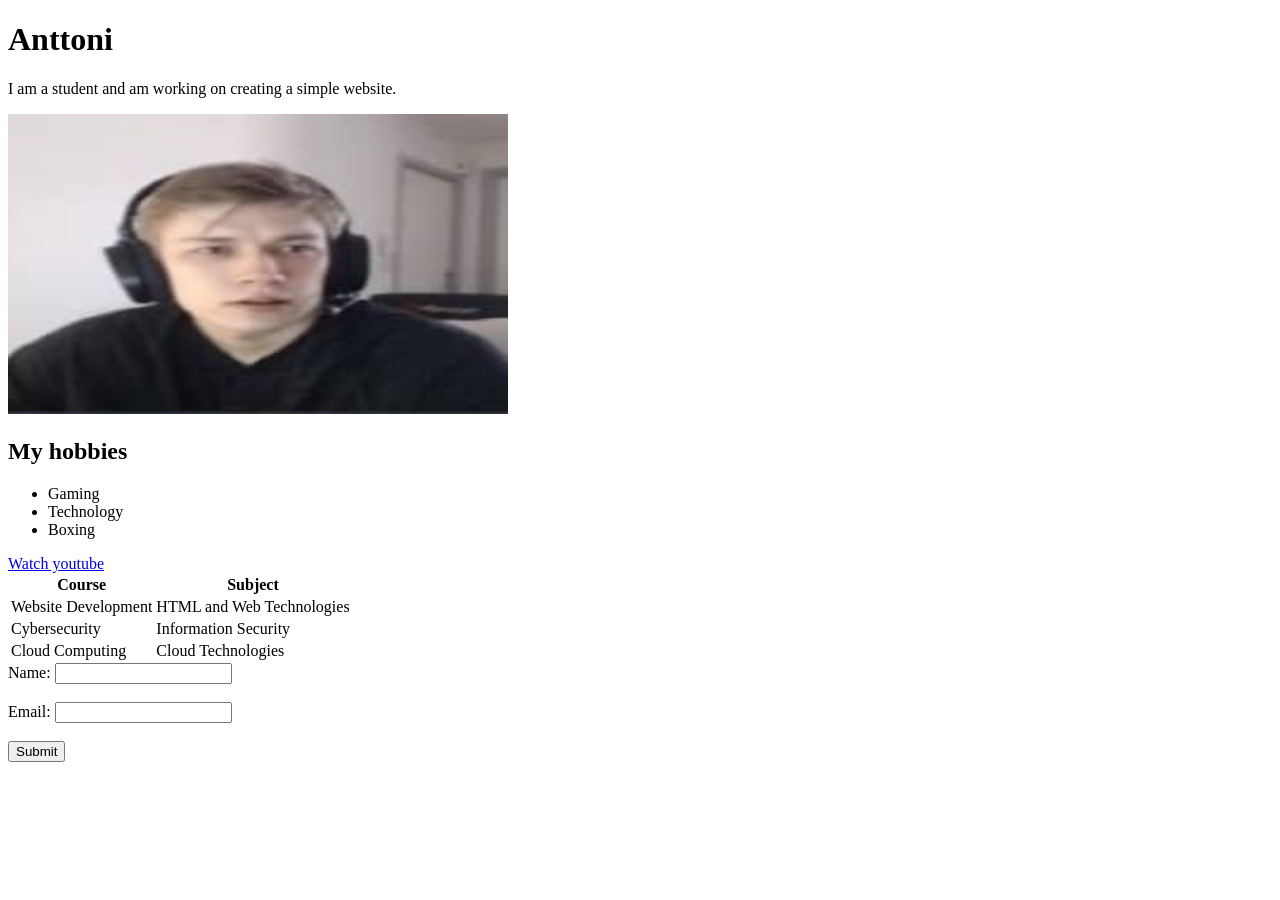
<file: index.html>
<!DOCTYPE html>
    <html lang="en">
    <head>
        <title>My First HTML Page</title>
    </head>
    <body>
        <h1>Anttoni</h1>
        <p>I am a student and am working on creating a simple website.</p>
        <img src="taxi2g.jpg" alt="Image of taxi2g" width="500" height="300">

 <h2>My hobbies</h2>
    <ul>
        <li>Gaming</li>
        <li>Technology</li>
        <li>Boxing</li>
    </ul>

<a href="https://www.youtube.com">Watch youtube</a>

  <table>
        <tr>
            <th>Course</th>
            <th>Subject</th>
        </tr>
        <tr>
            <td>Website Development</td>
            <td>HTML and Web Technologies</td>
        </tr>
        <tr>
            <td>Cybersecurity</td>
            <td>Information Security</td>
        </tr>
        <tr>
            <td>Cloud Computing</td>
            <td>Cloud Technologies</td>
        </tr>
    </table>

<form>
    <label for="name">Name:</label>
    <input type="text" id="name" name="name"><br><br>
    <label for="email">Email:</label>
    <input type="email" id="email" name="email"><br><br>
    <input type="submit" value="Submit">
    </form>

    </body>
    </html>
</file>
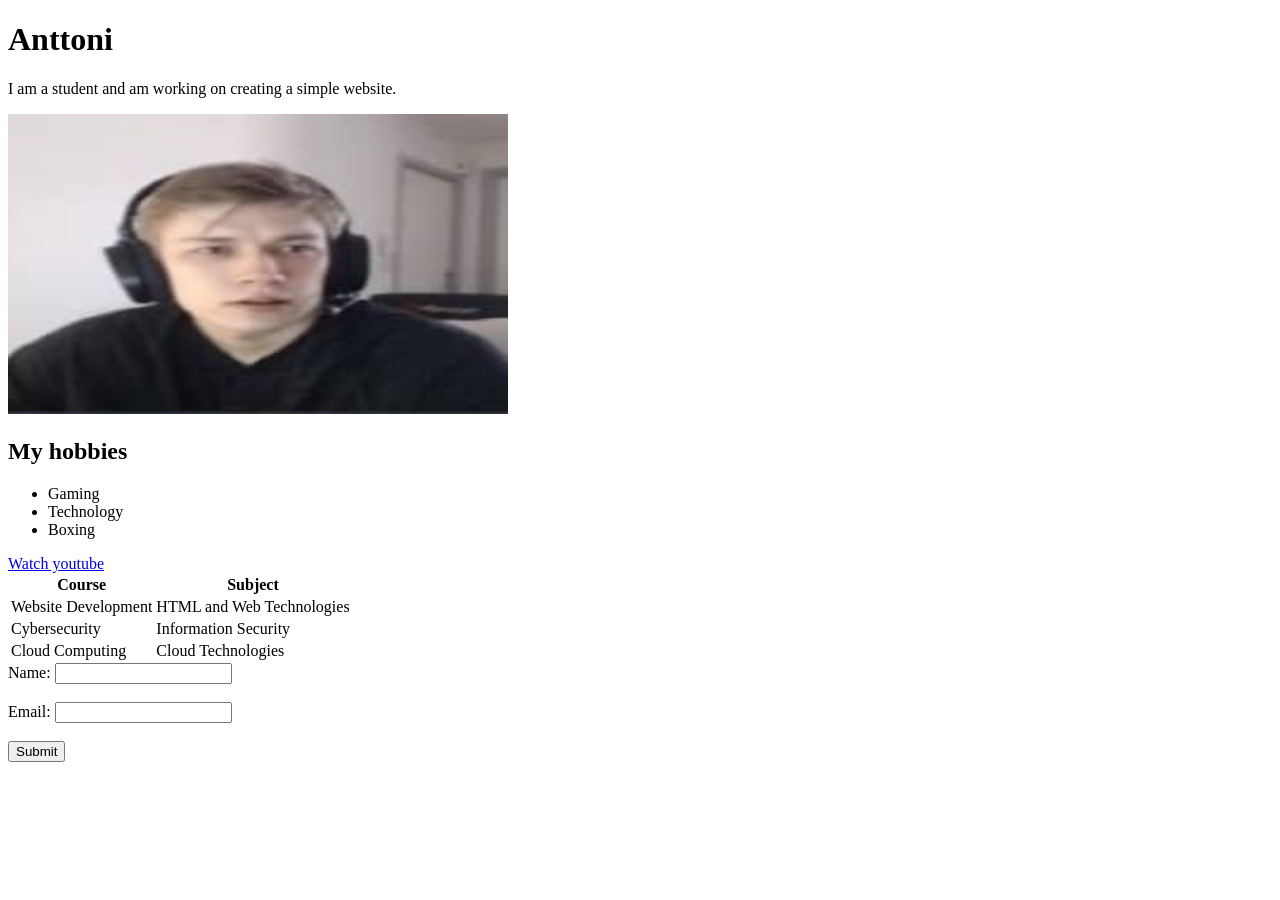
<file: ws01/index.html>
<!DOCTYPE html>
    <html lang="en">
    <head>
        <title>My First HTML Page</title>
    </head>
    <body>
        <h1>Anttoni</h1>
        <p>I am a student and am working on creating a simple website.</p>
        <img src="../images/taxi2g.jpg" alt="Image of taxi2g" width="500" height="300">

 <h2>My hobbies</h2>
    <ul>
        <li>Gaming</li>
        <li>Technology</li>
        <li>Boxing</li>
    </ul>

<a href="https://www.youtube.com">Watch youtube</a>

  <table>
        <tr>
            <th>Course</th>
            <th>Subject</th>
        </tr>
        <tr>
            <td>Website Development</td>
            <td>HTML and Web Technologies</td>
        </tr>
        <tr>
            <td>Cybersecurity</td>
            <td>Information Security</td>
        </tr>
        <tr>
            <td>Cloud Computing</td>
            <td>Cloud Technologies</td>
        </tr>
    </table>

<form>
    <label for="name">Name:</label>
    <input type="text" id="name" name="name"><br><br>
    <label for="email">Email:</label>
    <input type="email" id="email" name="email"><br><br>
    <input type="submit" value="Submit">
    </form>

    </body>
    </html>
</file>
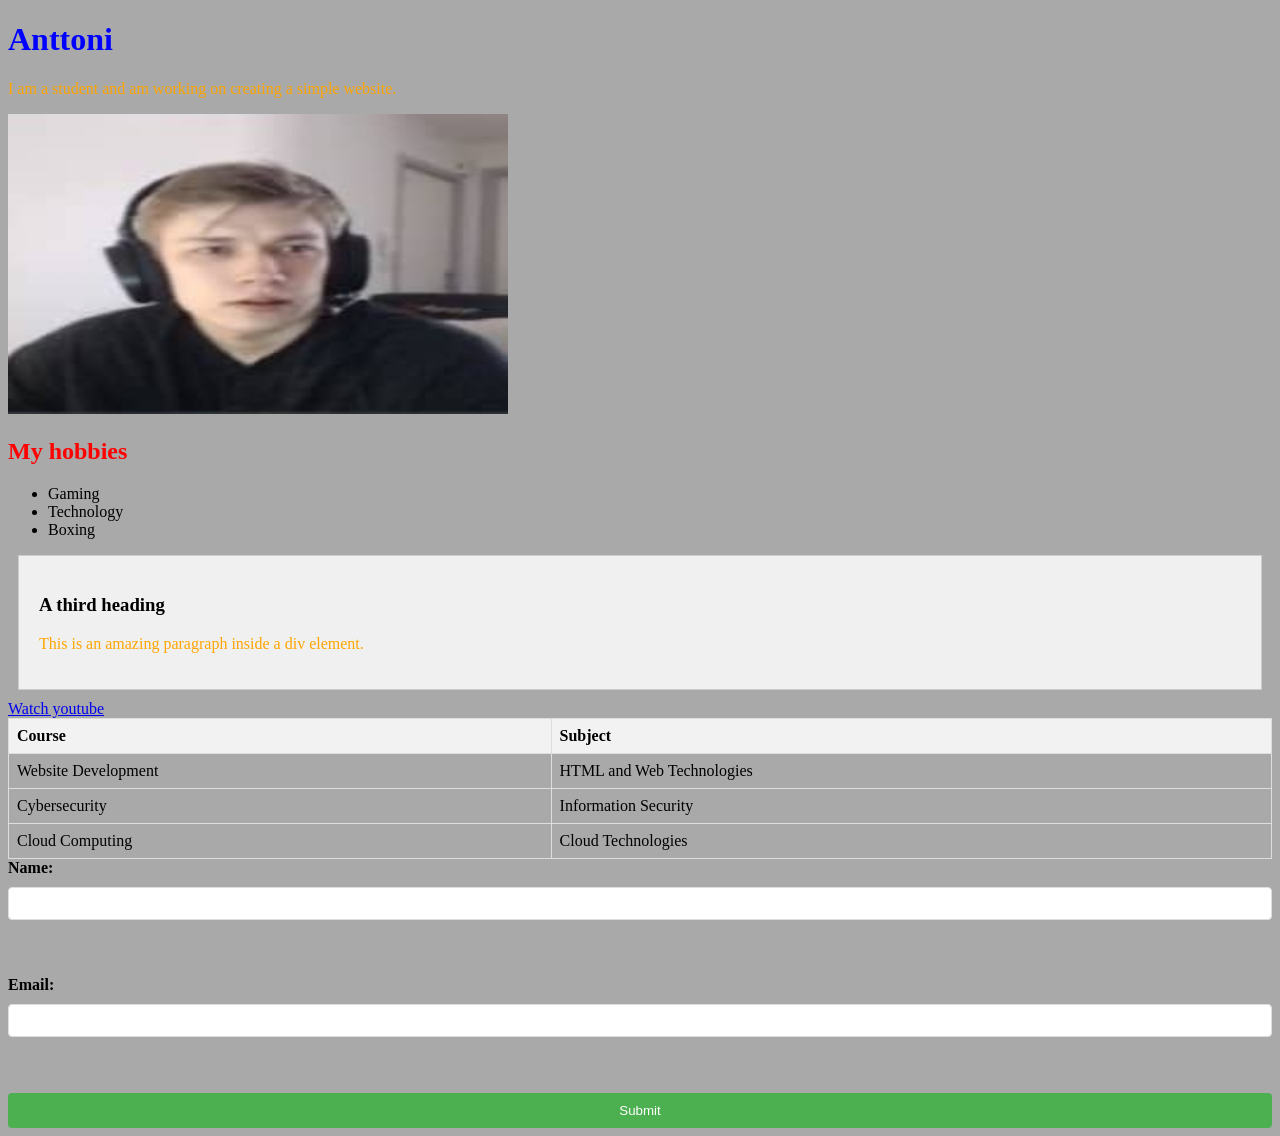
<file: ws02/index.html>
<!DOCTYPE html>
<html lang="en">
<head>
    <meta charset="UTF-8">
    <meta name="viewport" content="width=device-width, initial-scale=1.0">
    <title>My First HTML Page</title>
    <style>
        p {
            color: orange;
        }

        body {
            background-color: darkgray;
        }

        h1 {
            font-size: 2em;
        }

        .content-box {
            padding: 20px;
            margin: 10px;
            background-color: #f0f0f0;
            border: 1px solid #ccc;
        }

        h2 {
            color: red;
        }

        table {
            width: 100%;
            border-collapse: collapse;
        }

        th, td {
            border: 1px solid #ddd;
            padding: 8px;
            text-align: left;
        }

        th {
            background-color: #f2f2f2;
        }

        form {
            display: flex;
            flex-direction: column;
            gap: 10px;
        }

        label {
            font-weight: bold;
        }

        input[type="text"], input[type="email"] {
            padding: 8px;
            border: 1px solid #ddd;
            border-radius: 4px;
        }

        input[type="submit"] {
            background-color: #4CAF50;
            color: white;
            padding: 10px;
            border: none;
            border-radius: 4px;
            cursor: pointer;
        }

        input[type="submit"]:hover {
            background-color: #45a049;
        }
    </style>
</head>
<body>
    <h1 style="color: blue;">Anttoni</h1>

    <p>I am a student and am working on creating a simple website.</p>
    <img src="../images/taxi2g.jpg" alt="Image of taxi2g" width="500" height="300">

    <h2>My hobbies</h2>
    <ul>
        <li>Gaming</li>
        <li>Technology</li>
        <li>Boxing</li>
    </ul>

    <div class="content-box">
        <h3>A third heading</h3>
        <p>This is an amazing paragraph inside a div element.</p>
    </div>

    <a href="https://www.youtube.com">Watch youtube</a>

    <table>
        <tr>
            <th>Course</th>
            <th>Subject</th>
        </tr>
        <tr>
            <td>Website Development</td>
            <td>HTML and Web Technologies</td>
        </tr>
        <tr>
            <td>Cybersecurity</td>
            <td>Information Security</td>
        </tr>
        <tr>
            <td>Cloud Computing</td>
            <td>Cloud Technologies</td>
        </tr>
    </table>

    <form>
        <label for="name">Name:</label>
        <input type="text" id="name" name="name"><br><br>
        <label for="email">Email:</label>
        <input type="email" id="email" name="email"><br><br>
        <input type="submit" value="Submit">
    </form>
</body>
</html>
</file>
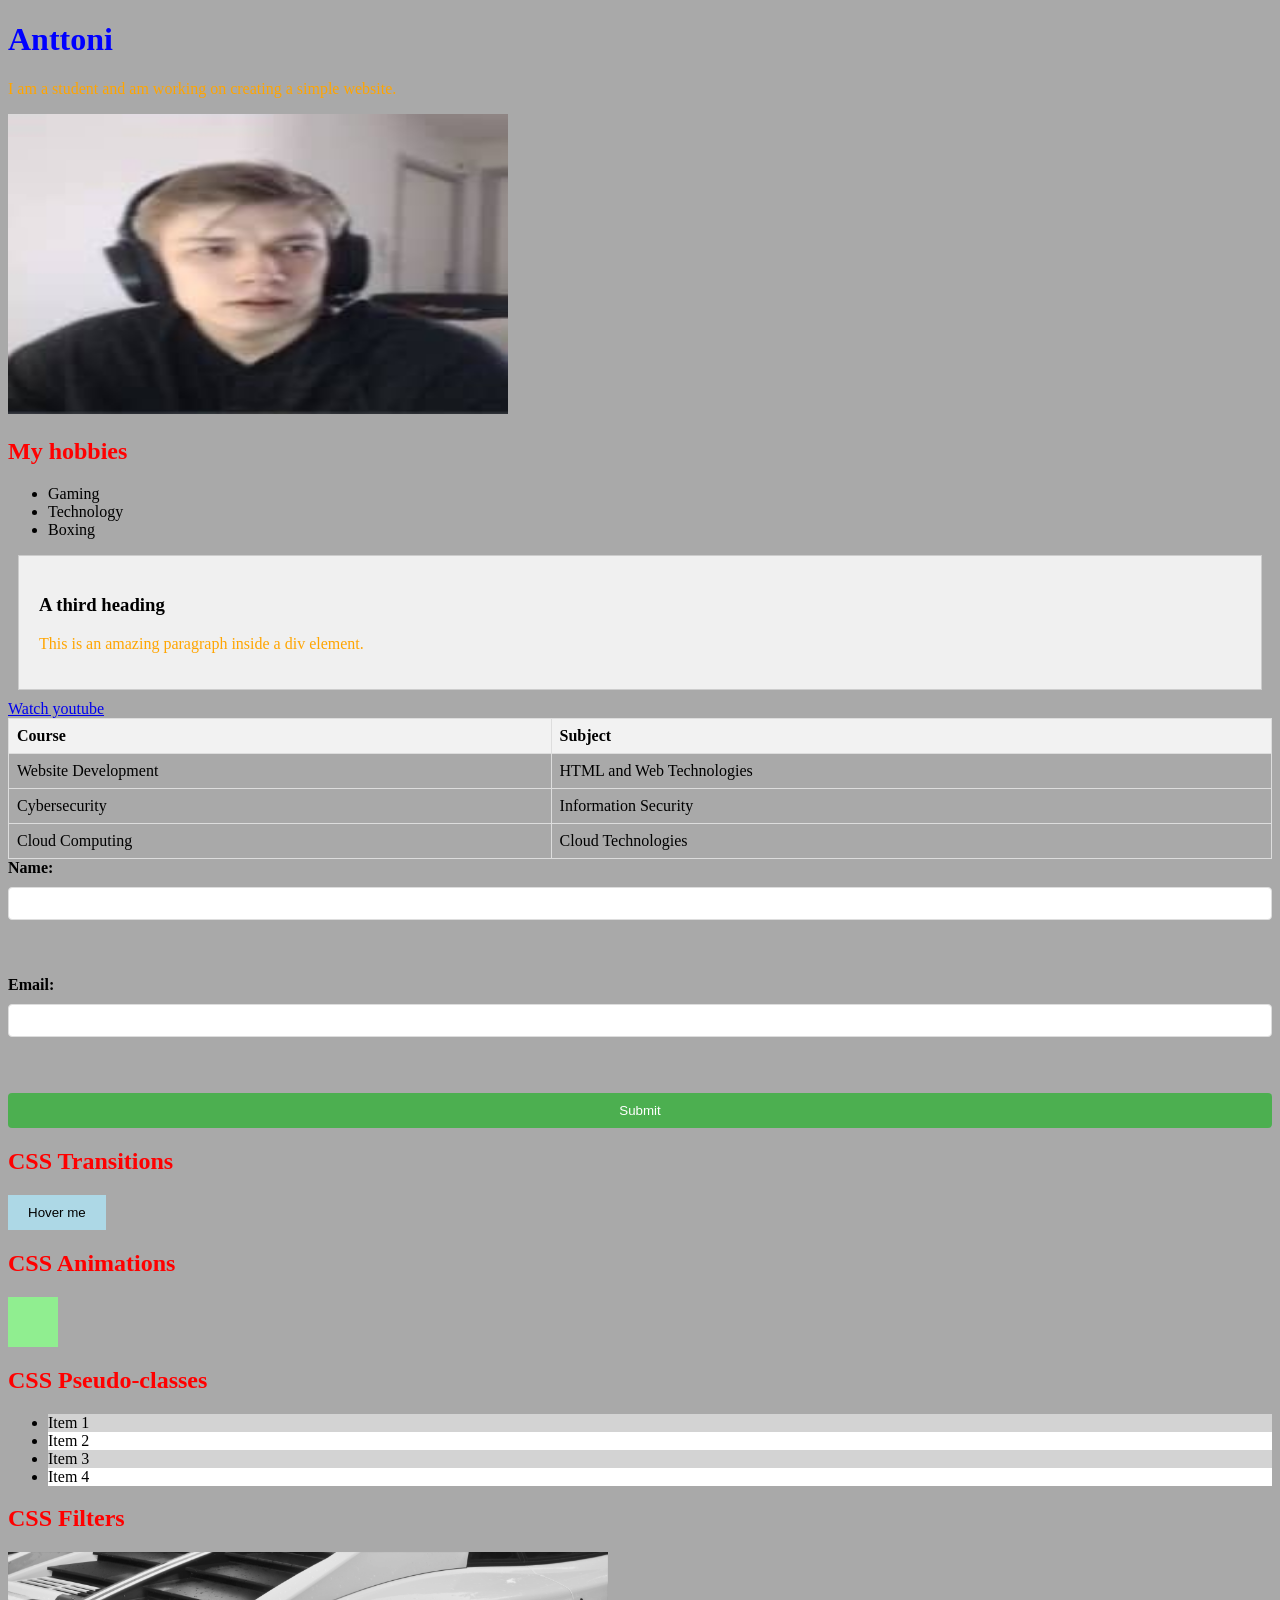
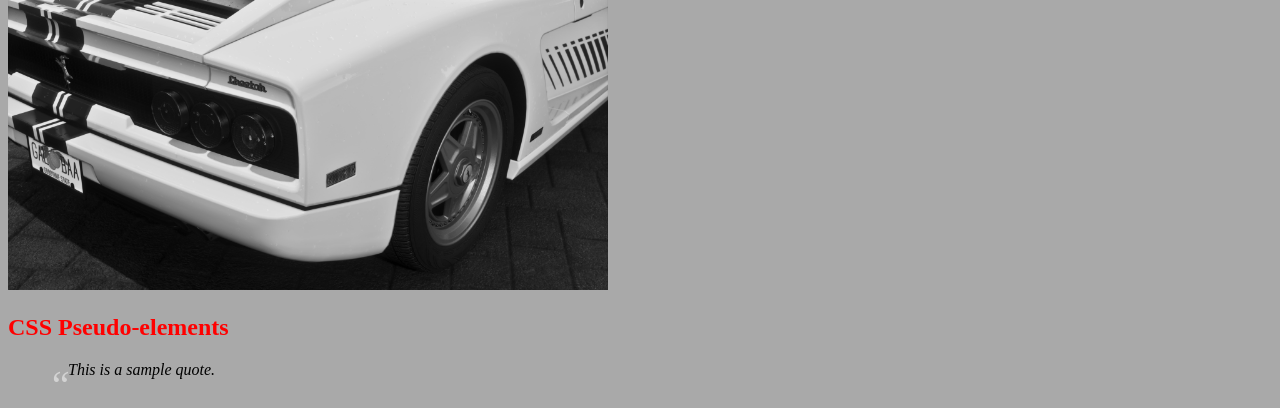
<file: ws03/index.html>
<!DOCTYPE html>
<html lang="en">
<head>
    <meta charset="UTF-8">
    <meta name="viewport" content="width=device-width, initial-scale=1.0">
    <title>My First HTML Page</title>
    <link rel="stylesheet" href="style.css">
</head>
<body>
    <h1 style="color: blue;">Anttoni</h1>

    <p>I am a student and am working on creating a simple website.</p>
    <img src="../images/taxi2g.jpg" alt="Image of taxi2g" width="500" height="300">

    <h2>My hobbies</h2>
    <ul>
        <li>Gaming</li>
        <li>Technology</li>
        <li>Boxing</li>
    </ul>

    <div class="content-box">
        <h3>A third heading</h3>
        <p>This is an amazing paragraph inside a div element.</p>
    </div>

    <a href="https://www.youtube.com">Watch youtube</a>

    <table>
        <tr>
            <th>Course</th>
            <th>Subject</th>
        </tr>
        <tr>
            <td>Website Development</td>
            <td>HTML and Web Technologies</td>
        </tr>
        <tr>
            <td>Cybersecurity</td>
            <td>Information Security</td>
        </tr>
        <tr>
            <td>Cloud Computing</td>
            <td>Cloud Technologies</td>
        </tr>
    </table>

    <form>
        <label for="name">Name:</label>
        <input type="text" id="name" name="name"><br><br>
        <label for="email">Email:</label>
        <input type="email" id="email" name="email"><br><br>
        <input type="submit" value="Submit">
    </form>

<h2>CSS Transitions</h2>
<button class="transition-button">Hover me</button>

<h2>CSS Animations</h2>
<div class="animation-box"></div>

<h2>CSS Pseudo-classes</h2>
<ul class="pseudo-list">
    <li>Item 1</li>
    <li>Item 2</li>
    <li>Item 3</li>
    <li>Item 4</li>
</ul>

<h2>CSS Filters</h2>
<img src="../images/ULTIMATE_EDITION_GROTTI_CHEETAH_03.jpg" alt="image of cheetah classic" class="filter-image" width="600" height="338">

<h2>CSS Pseudo-elements</h2>
<blockquote class="quote">
    This is a sample quote.
</blockquote>

</body>
</html>
</file>
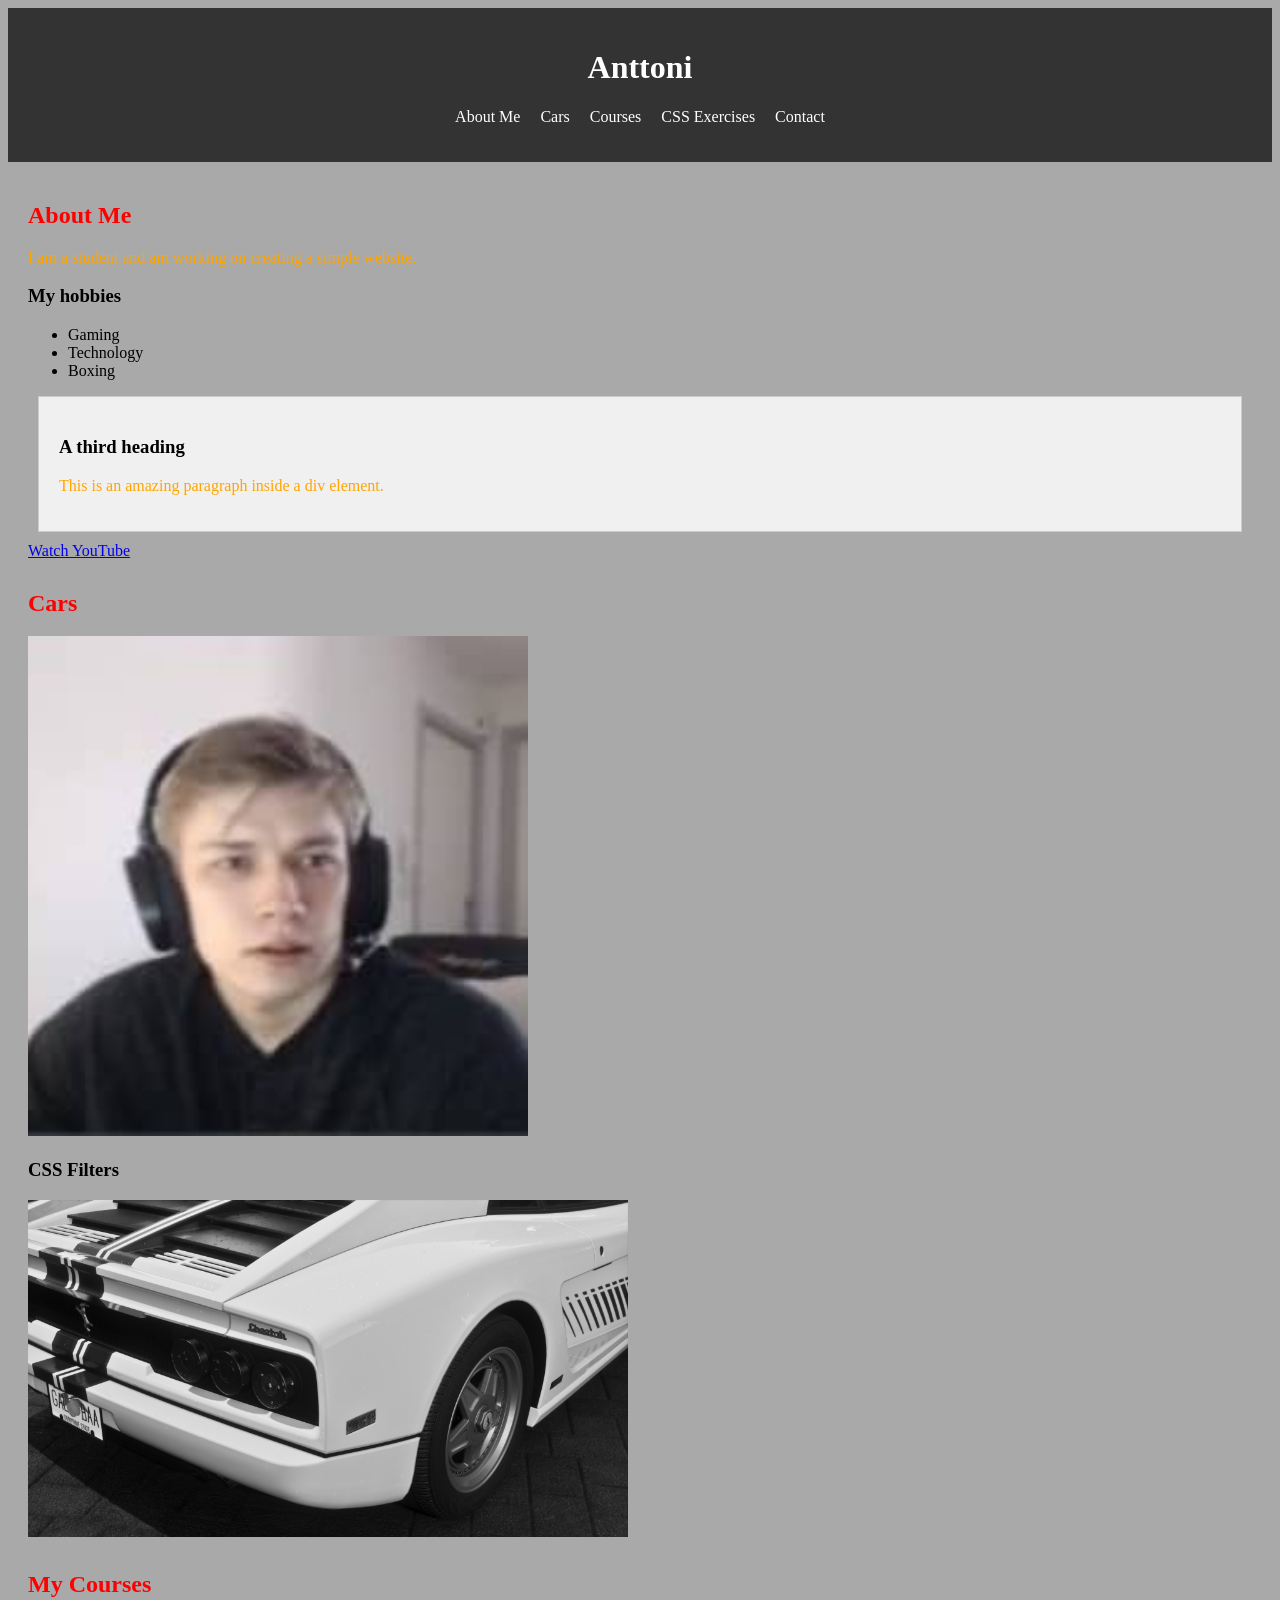
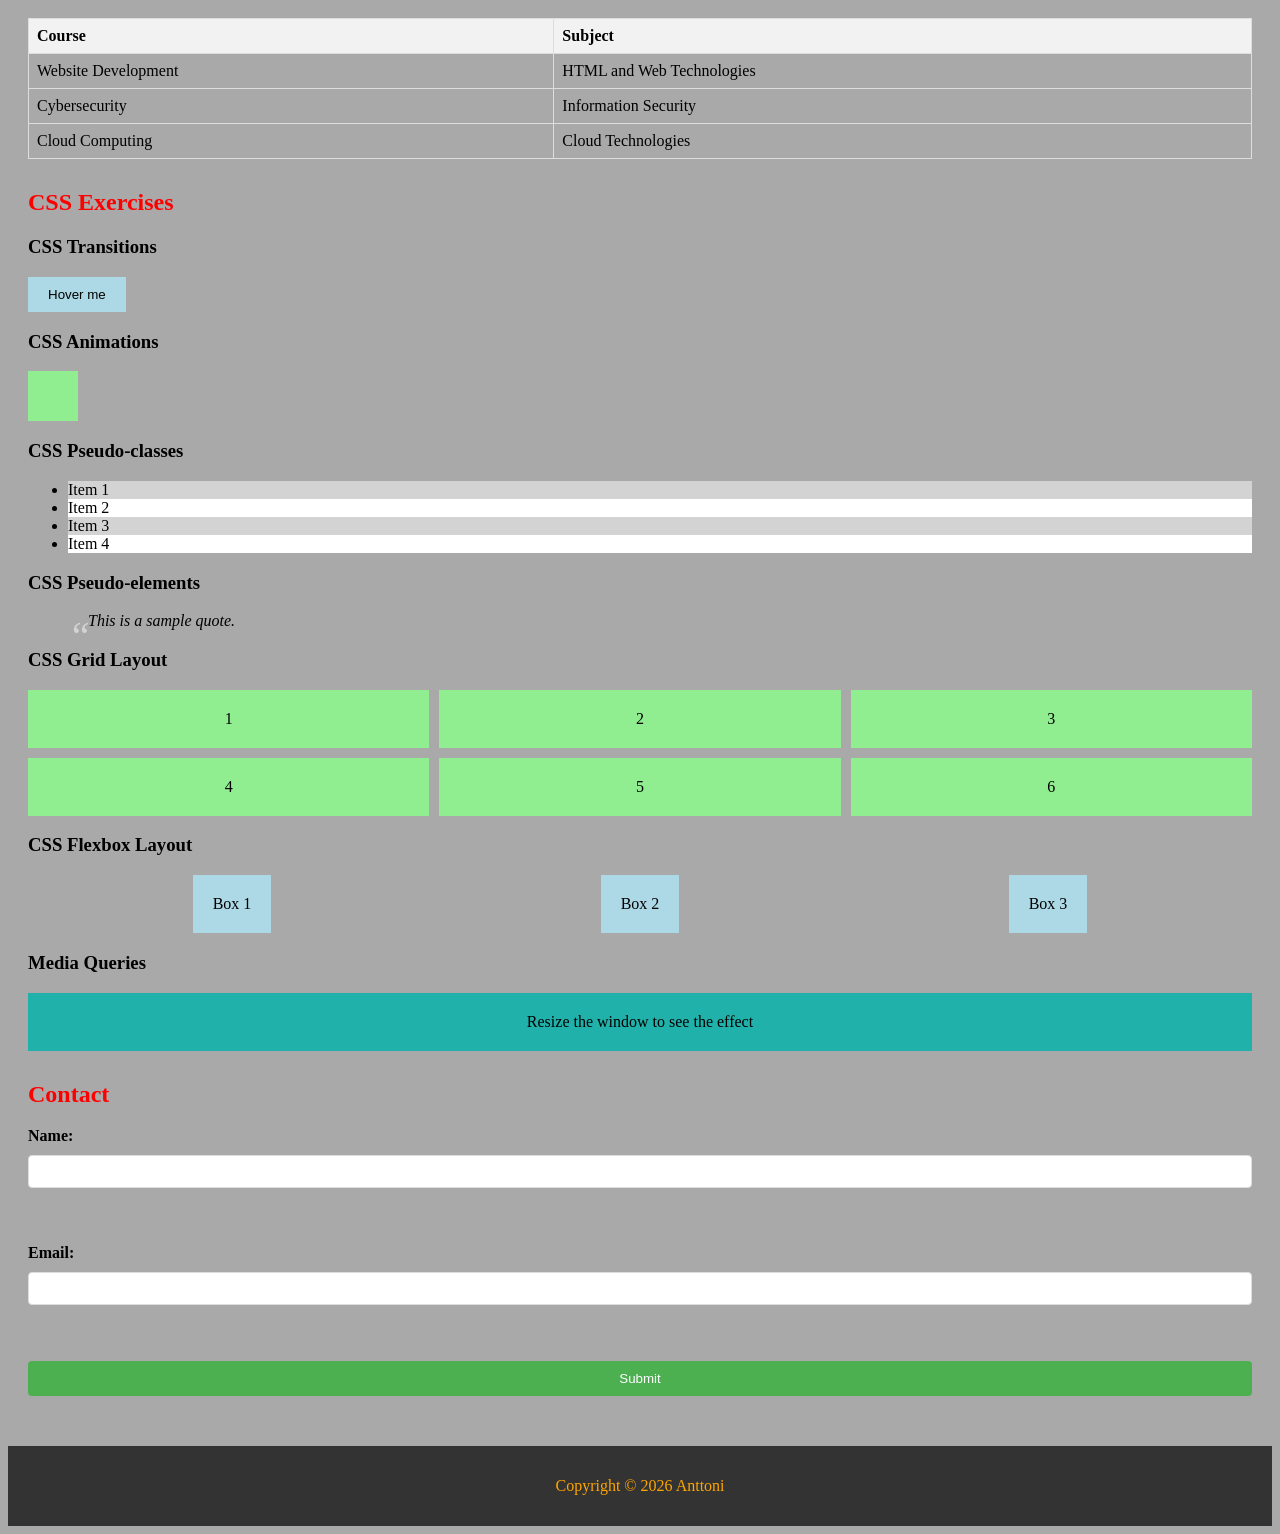
<file: ws04/index.html>
<!DOCTYPE html>
<html lang="en">
<head>
    <meta charset="UTF-8">
    <meta name="viewport" content="width=device-width, initial-scale=1.0">
    <title>My First HTML Page</title>
    <link rel="stylesheet" href="style.css">
</head>

<body>

    <header>
        <h1>Anttoni</h1>

        <nav>
            <ul>
                <li><a href="#about">About Me</a></li>
                <li><a href="#cars">Cars</a></li>
                <li><a href="#courses">Courses</a></li>
                <li><a href="#exercises">CSS Exercises</a></li>
                <li><a href="#contact">Contact</a></li>
            </ul>
        </nav>
    </header>

    <main>

        <section id="about">
            <h2>About Me</h2>

            <p>I am a student and am working on creating a simple website.</p>

            <h3>My hobbies</h3>
            <ul>
                <li>Gaming</li>
                <li>Technology</li>
                <li>Boxing</li>
            </ul>

            <div class="content-box">
                <h3>A third heading</h3>
                <p>This is an amazing paragraph inside a div element.</p>
            </div>

            <a href="https://www.youtube.com">Watch YouTube</a>
        </section>


        <section id="cars">
            <h2>Cars</h2>

            <img src="../images/taxi2g.jpg"
                 alt="Image of taxi2g"
                 width="500" height="300">

            <h3>CSS Filters</h3>

            <img src="../images/ULTIMATE_EDITION_GROTTI_CHEETAH_03.jpg"
                 alt="Image of Cheetah Classic"
                 class="filter-image"
                 width="600" height="338">
        </section>


        <section id="courses">
            <h2>My Courses</h2>

            <table>
                <tr>
                    <th>Course</th>
                    <th>Subject</th>
                </tr>
                <tr>
                    <td>Website Development</td>
                    <td>HTML and Web Technologies</td>
                </tr>
                <tr>
                    <td>Cybersecurity</td>
                    <td>Information Security</td>
                </tr>
                <tr>
                    <td>Cloud Computing</td>
                    <td>Cloud Technologies</td>
                </tr>
            </table>
        </section>


        <section id="exercises">
            <h2>CSS Exercises</h2>

            <h3>CSS Transitions</h3>
            <button class="transition-button">Hover me</button>

            <h3>CSS Animations</h3>
            <div class="animation-box"></div>

            <h3>CSS Pseudo-classes</h3>
            <ul class="pseudo-list">
                <li>Item 1</li>
                <li>Item 2</li>
                <li>Item 3</li>
                <li>Item 4</li>
            </ul>

            <h3>CSS Pseudo-elements</h3>
            <blockquote class="quote">
                This is a sample quote.
            </blockquote>

            <h3>CSS Grid Layout</h3>

            <div class="grid-container">
                <div class="grid-item">1</div>
                <div class="grid-item">2</div>
                <div class="grid-item">3</div>
                <div class="grid-item">4</div>
                <div class="grid-item">5</div>
                <div class="grid-item">6</div>
            </div>

            <h3>CSS Flexbox Layout</h3>

            <div class="flex-container">
                <div class="box">Box 1</div>
                <div class="box">Box 2</div>
                <div class="box">Box 3</div>
            </div>

            <h3>Media Queries</h3>

            <div class="responsive-box">
                Resize the window to see the effect
            </div>

        </section>


        <section id="contact">
            <h2>Contact</h2>

            <form>
                <label for="name">Name:</label>
                <input type="text" id="name" name="name">
                <br><br>

                <label for="email">Email:</label>
                <input type="email" id="email" name="email">
                <br><br>

                <input type="submit" value="Submit">
            </form>
        </section>

    </main>

    <footer>
        <p>Copyright &copy; 2026 Anttoni</p>
    </footer>

</body>
</html>
</file>
<file: ws03/style.css>
p {
            color: orange;
        }

        body {
            background-color: darkgray;
        }

        h1 {
            font-size: 2em;
        }

        .content-box {
            padding: 20px;
            margin: 10px;
            background-color: #f0f0f0;
            border: 1px solid #ccc;
        }

        h2 {
            color: red;
        }

        table {
            width: 100%;
            border-collapse: collapse;
        }

        th, td {
            border: 1px solid #ddd;
            padding: 8px;
            text-align: left;
        }

        th {
            background-color: #f2f2f2;
        }

        form {
            display: flex;
            flex-direction: column;
            gap: 10px;
        }

        label {
            font-weight: bold;
        }

        input[type="text"], input[type="email"] {
            padding: 8px;
            border: 1px solid #ddd;
            border-radius: 4px;
        }

        input[type="submit"] {
            background-color: #4CAF50;
            color: white;
            padding: 10px;
            border: none;
            border-radius: 4px;
            cursor: pointer;
        }

        input[type="submit"]:hover {
            background-color: #45a049;
        }
        
.transition-button {
    background-color: lightblue;
    padding: 10px 20px;
    border: none;
    cursor: pointer;
    transition: background-color 0.3s ease;
}

.transition-button:hover {
    background-color: lightcoral;
}

.animation-box {
    width: 50px;
    height: 50px;
    background-color: lightgreen;
    position: relative;
    animation: move 2s infinite alternate;
}

@keyframes move {
    from {
        left: 0;
    }
    to {
        left: 100px;
    }
}

.pseudo-list li:nth-child(odd) {
    background-color: lightgray;
}

.pseudo-list li:nth-child(even) {
    background-color: white;
}

.filter-image {
    filter: grayscale(100%);
    transition: filter 0.3s ease;
}

.filter-image:hover {
    filter: grayscale(0%);
}

.quote {
    position: relative;
    padding-left: 20px;
    font-style: italic;
}

.quote::before {
    content: '“';
    font-size: 40px;
    position: absolute;
    left: 0;
    top: 0;
    color: lightgray;
}
</file>
<file: ws04/style.css>
p {
            color: orange;
        }

        body {
            background-color: darkgray;
        }

        h1 {
            font-size: 2em;
        }

        .content-box {
            padding: 20px;
            margin: 10px;
            background-color: #f0f0f0;
            border: 1px solid #ccc;
        }

        h2 {
            color: red;
        }

        table {
            width: 100%;
            border-collapse: collapse;
        }

        th, td {
            border: 1px solid #ddd;
            padding: 8px;
            text-align: left;
        }

        th {
            background-color: #f2f2f2;
        }

        form {
            display: flex;
            flex-direction: column;
            gap: 10px;
        }

        label {
            font-weight: bold;
        }

        input[type="text"], input[type="email"] {
            padding: 8px;
            border: 1px solid #ddd;
            border-radius: 4px;
        }

        input[type="submit"] {
            background-color: #4CAF50;
            color: white;
            padding: 10px;
            border: none;
            border-radius: 4px;
            cursor: pointer;
        }

        input[type="submit"]:hover {
            background-color: #45a049;
        }
        
.transition-button {
    background-color: lightblue;
    padding: 10px 20px;
    border: none;
    cursor: pointer;
    transition: background-color 0.3s ease;
}

.transition-button:hover {
    background-color: lightcoral;
}

.animation-box {
    width: 50px;
    height: 50px;
    background-color: lightgreen;
    position: relative;
    animation: move 2s infinite alternate;
}

@keyframes move {
    from {
        left: 0;
    }
    to {
        left: 100px;
    }
}

.pseudo-list li:nth-child(odd) {
    background-color: lightgray;
}

.pseudo-list li:nth-child(even) {
    background-color: white;
}

.filter-image {
    filter: grayscale(100%);
    transition: filter 0.3s ease;
}

.filter-image:hover {
    filter: grayscale(0%);
}

.quote {
    position: relative;
    padding-left: 20px;
    font-style: italic;
}

.quote::before {
    content: '“';
    font-size: 40px;
    position: absolute;
    left: 0;
    top: 0;
    color: lightgray;
}

header {
    background-color: #333;
    color: white;
    padding: 20px;
    text-align: center;
}

header h1 {
    color: white;
}

nav ul {
    list-style: none;
    padding: 0;
    display: flex;
    justify-content: center;
    flex-wrap: wrap;
    gap: 20px;
}

nav a {
    color: white;
    text-decoration: none;
}

nav a:hover {
    color: lightblue;
}

main {
    padding: 20px;
}

section {
    margin-bottom: 30px;
}

footer {
    background-color: #333;
    color: white;
    padding: 15px;
    text-align: center;
}

.grid-container {
    display: grid;
    grid-template-columns: repeat(3, 1fr);
    gap: 10px;
}

.grid-item {
    background-color: lightgreen;
    padding: 20px;
    text-align: center;
}

.flex-container {
    display: flex;
    justify-content: space-around;
    align-items: center;
}

.flex-container .box {
    background-color: lightblue;
    padding: 20px;
    text-align: center;
}

.responsive-box {
    padding: 20px;
    text-align: center;
    background-color: lightseagreen;
}

@media (max-width: 600px) {
    .responsive-box {
        background-color: lightcoral;
    }
}

img {
    max-width: 100%;
    height: auto;
}
</file>
